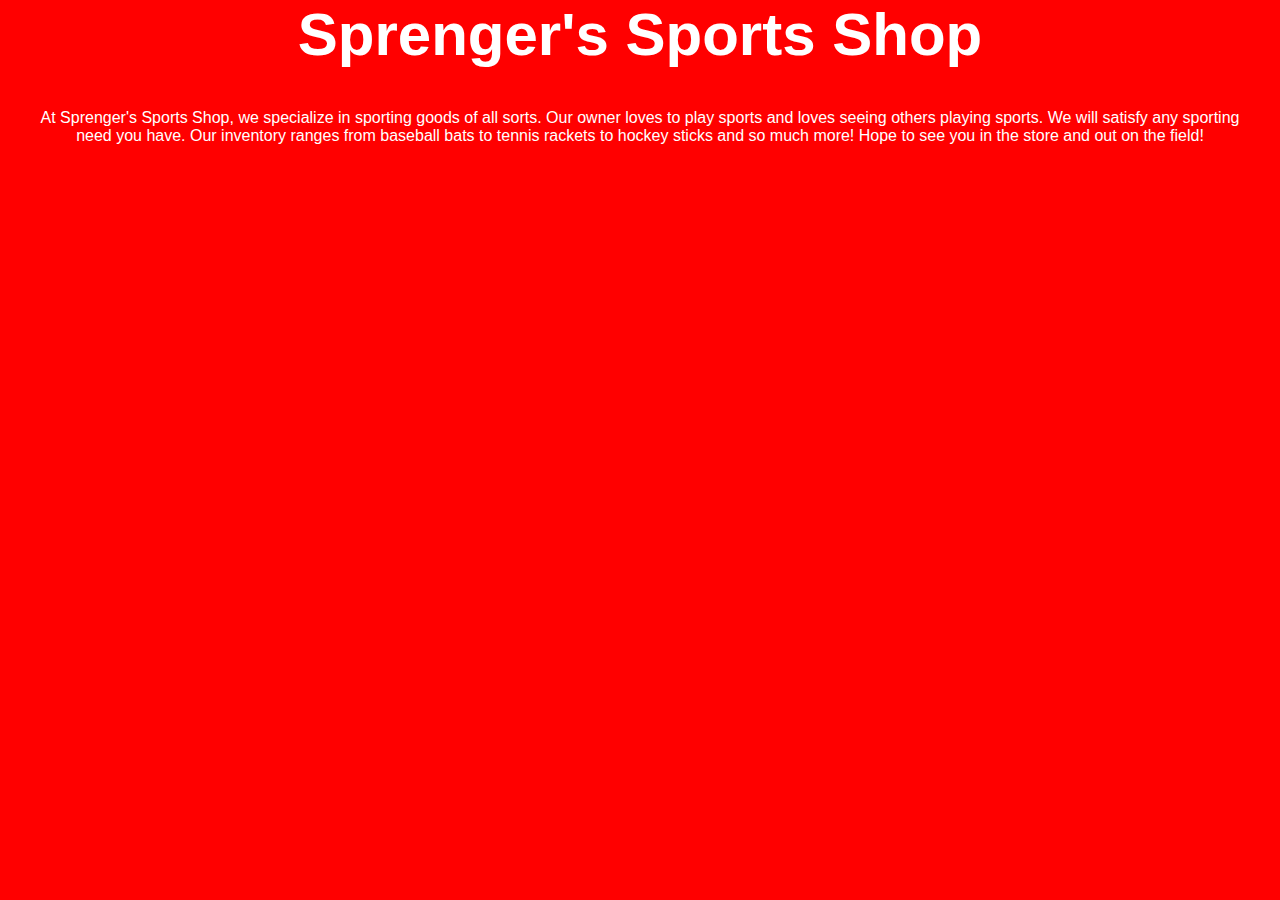
<file: index.html>
<!DOCTYPE html>
<html>

  <head>
    <link rel="stylesheet" href="style.css">
    <title>Landing Page for Business Website</title>
  </head>

  <body>
    <header id="landing-showcase">
      <h1>Sprenger's Sports Shop</h1>
    </header>
    <!-- maybe put a picture here??? -->
    <div id="content">
      <p class="container">At Sprenger's Sports Shop, we specialize in sporting goods of all sorts. Our owner loves to play sports and loves seeing others playing sports. We will satisfy any sporting need you have. Our inventory ranges from baseball bats to tennis rackets to hockey sticks and so much more! Hope to see you in the store and out on the field!</p>
    </div>
    <a href="main.html" class="landing">Continue to Website</a>
  </body>

</html>
</file>
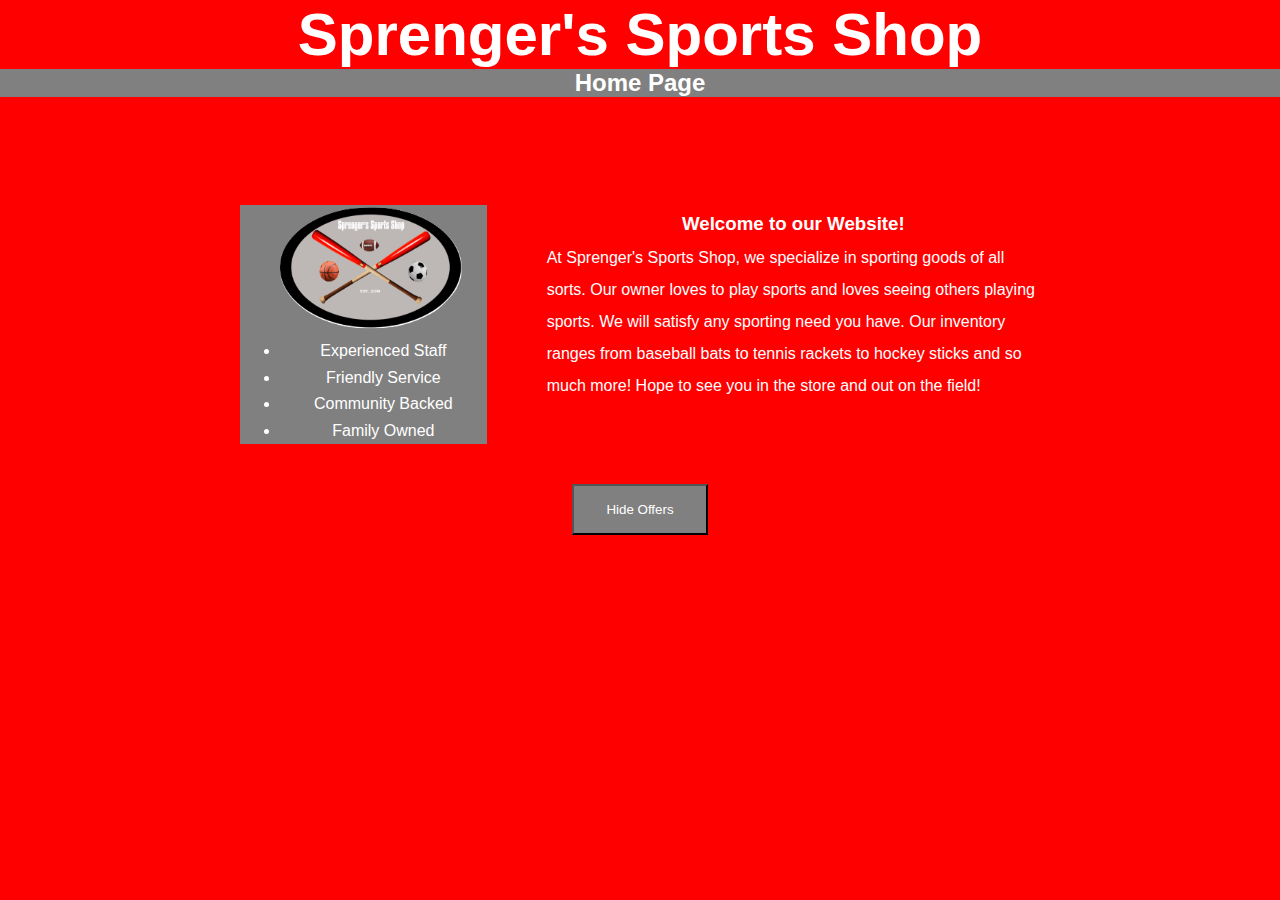
<file: main.html>
<!DOCTYPE html>
<html>
  <head>
    <link rel="stylesheet" href="style.css">
    <title>Main Page</title>
  </head>
  
  <body>
    <header id="landing-showcase">
      <h1>Sprenger's Sports Shop</h1>
    </header>
    <h2 id="pages-title">Home Page</h2>
    <div class="menu-container">
      <a class="menu" id="home" href="main.html">Home</a>
      <a class="menu" href="contact-us.html">Contact Us</a>
      <a class="menu" href="prod-and-serv.html">Products & Services</a>
    </div>
    <div class="column-layout">
      <div class="main-column">
        <h3>Welcome to our Website!</h3>
        <p id="home-main-column">At Sprenger's Sports Shop, we specialize in sporting goods of all sorts. Our owner loves to play sports and loves seeing others playing sports. We will satisfy any sporting need you have. Our inventory ranges from baseball bats to tennis rackets to hockey sticks and so much more! Hope to see you in the store and out on the field!</p>
      </div>
      <div class="sidebar-content">
        <img id="sidebar-picture" src="https://asprenger100.github.io/Sprengers-Sports-Shop/images/logo_burned.png" height="125px" width="200px" alt="business logo">
        <ul>
          <li>Experienced Staff</li>
          <li>Friendly Service</li>
          <li>Community Backed</li>
          <li>Family Owned</li>
        </ul>
      </div>
    </div>
    <div><button id="hidebutton" onclick="hideOffers()">Hide Offers</button></div>
    <div class="special-offers" id="specialoffers">
      <div class="special-offer">
        <h3>25% Off on Anything for Visiting Website!</h3>
        <p>To thank you for visiting our brand new website, we would like to offer you this 25% discount on anything in the store.</p>
        <a href="#" class="learn-more">Learn More</a>
      </div>
      <div class="special-offer">
        <h3>Buy One Get One Free!</h3>
        <p>Currently, we have a storewide buy one get one free sale! Hurry in and get your deal before it's too late.</p>
        <a href="#" class="learn-more">Learn More</a>
      </div>
    </div>
    
    <script>
      function hideOffers() {
        var x = document.getElementById("specialoffers");
        var y = document.getElementById("hidebutton");

        x.style.display="none";
        y.style.display="none";

      }
    </script>
  
  </body>
</html>
</file>
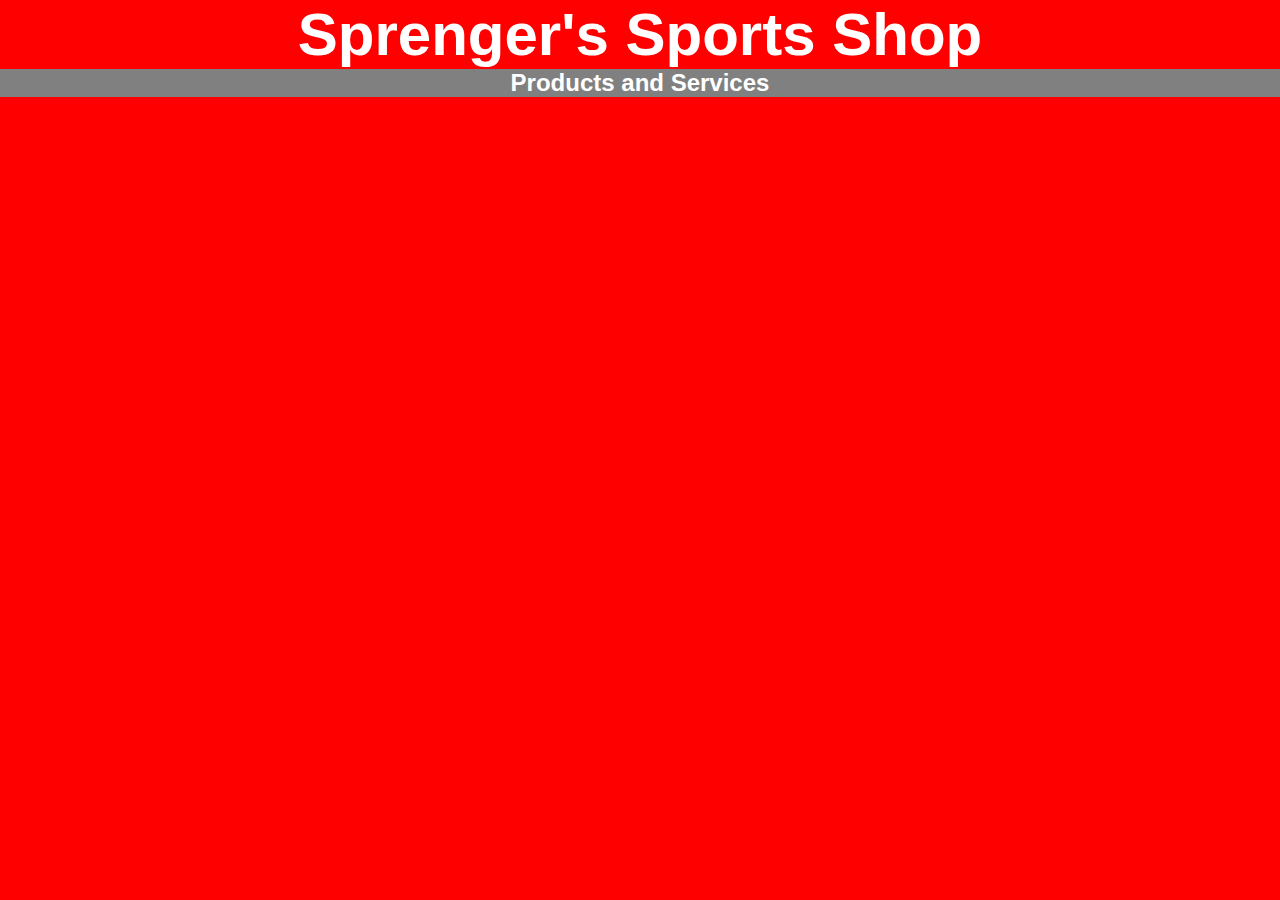
<file: prod-and-serv.html>
<!DOCTYPE html>
<html>
  
  <head>
    <title>Products and Services</title>
    <link rel="stylesheet" href="style.css">
  </head>
  
  <body>
    <header id="landing-showcase">
      <h1>Sprenger's Sports Shop</h1>
    </header>
    <h2 id="pages-title">Products and Services</h2>
    <div class="menu-container">
      <a class="menu" href="main.html">Home</a>
      <a class="menu" href="contact-us.html">Contact Us</a>
      <a class="menu" href="prod-and-serv.html">Products and Services</a>
    </div>
  </body>
  
</html>
</file>
<file: style.css>
* {
  margin:0;
}

body {
  background-color: red;
  font-family: Arial, sans-serif;
  color: white;
  text-align: center;
}

.landing-title {
  background-color: grey;
  margin: 0;
}

.landing {
  display: inline-block;
  color: white;
  text-decoration: none;
  background-color: grey;
  padding: 1rem 2rem;
  margin-top: 40px;
  text-align: center;
  position: relative;
  opacity: 0;
  animation-name: delayed-appearance;
  animation-duration: 3s;
  animation-delay: 3s;
  animation-fill-mode: forwards;
  transition-property: transform;
  transition-duration: 1s;
}

@keyframes delayed-appearance {
  0% {opacity:0;}
  100% {opacity:1;}
}

a:hover {
  color: red;
  background-color: black;
}

.container {
  margin-bottom: 50px;
  text-align: center;
  padding: 40px 30px;
}

#landing-showcase {
  font-size: 30px;
  text-align: center;
  position: relative;
  animation-name: floatingdown;
  animation-duration: 3s;
  animation-fill-mode: forwards;
}

@keyframes floatingdown {
  0% {opacity:0; top:-50px;}
  25% {opacity:0.25;}
  50% {opacity:0.5;}
  75% {opacity:0.75;}
  100% {opacity:1; top:0;}
}

#content {
  position: relative;
  animation-name: bottom-to-top;
  animation-duration: 3s;
  animation-fill-mode: forwards;
}

@keyframes bottom-to-top {
  0% {bottom:-800px;}
  100% {bottom: 0;}
}

.menu-container {
  margin: 40px auto 0 auto;
  max-width: 930px;
  width: 100%;
  display: flex;
  justify-content: center;
  opacity: 0;
  animation-name: delayed-appearance;
  animation-duration: 3s;
  animation-delay: 3s;
  animation-fill-mode: forwards;
  transition-property: transform;
  transition-duration: 1s;
}

.menu {
  flex: 1;
  color: white;
  background-color: grey;
  flex-basis: 30%;
  padding: 10px;
  text-decoration: none;
  box-sizing: border-box;
  margin: 0 50px 0 50px;
}

#pages-title {
  background-color: grey;
  position: relative;
  animation-name: left-to-right;
  animation-duration: 4s;
  animation-fill-mode: forwards;
}

@keyframes left-to-right {
  0% {opacity:0; left:-350px;}
  100% {opacity:1; left:0;}
}

.column-layout {
  max-width: 800px;
  margin: 10px auto 0 auto;
  padding: 20px 50px;
  line-height: 1.65;
  display: flex;
  position: relative;
  animation-name: bottom-to-top;
  animation-duration: 3s;
  animation-fill-mode: forwards;
}

.main-column {
  flex: 2;
  order: 2;
  padding-left: 40px;
  line-height: 2;
}

#home-main-column {
  text-align: left;
}

.sidebar-content {
  flex: 1;
  order: 1;
  background-color: grey;
  margin-right: 20px;
}

#sidebar-picture {
  padding-left: 15px;
}

.special-offers {
  background-color: grey;
  max-width: 800px;
  margin: 40px auto 0 auto;
  display: flex;
  justify-content: space-between;
  opacity: 0;
  position: relative;
  animation-name: delayed-appearance;
  animation-duration: 3s;
  animation-delay: 3s;
  animation-fill-mode: forwards;
  transition-property: transform;
  transition-duration: 1s;
}

.special-offer {
  flex: 1;
  padding: 10px;
  box-sizing: border-box;
  flex-basis: 49%;
}

.learn-more {
  background-color: red;
  color: white;
  text-decoration: none;
  padding: 1rem 2rem;
  display: inline-block;
  margin-top: 10px;
}

#map {
  height: 400px;
  width: 100%;
}

#form {
  padding-top: 20px;
}

button {
  background-color: grey;
  padding: 1rem 2rem;
  text-decoration: none;
  color: white;
  margin: 20px auto;
}
</file>
